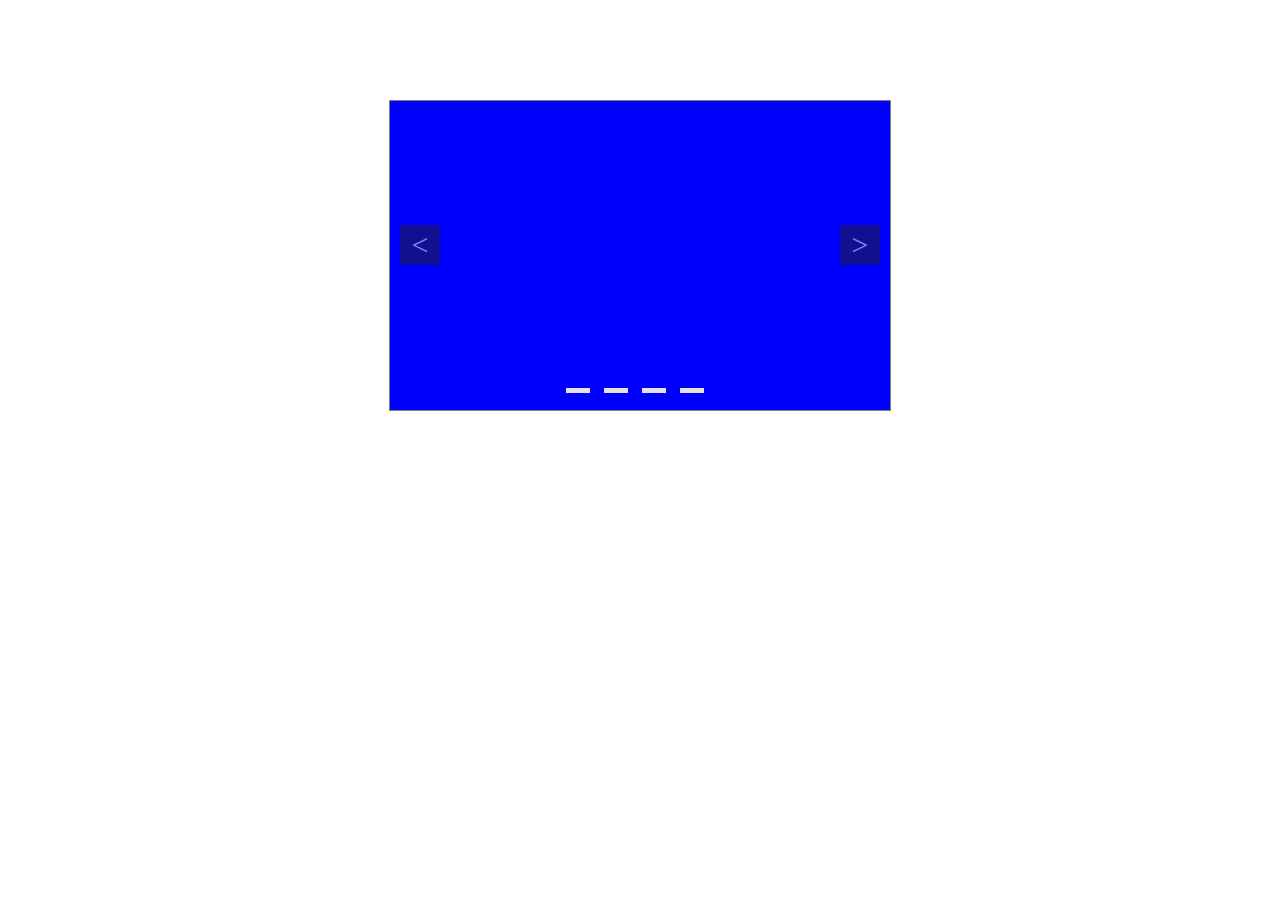
<file: index.html>
<!DOCTYPE html>
<html lang="zh-cn">
<head>
	<meta charset="UTF-8">
	<title>Document</title>
	<link rel="stylesheet" href="style/reset.min.css">
	<link rel="stylesheet" href="style/common.css">
</head>
<body>
    <div class="carosel_area">
        <div class="J_carosel carosel">
            <div class="container">
                <div class="item active" style="background-color:blue;"></div>
                <div class="item" style="background-color:pink;"></div>
                <div class="item" style="background-color:yellowgreen;"></div>
                <div class="item" style="background-color:peachpuff;"></div>
            </div>
            <a href="###" class="control left_control J_left_ctl">&lt;</a>
            <a href="###" class="control right_control J_right_ctl">&gt;</a>
            <div class="slider_ctrl_area">
                <span class="slider_ctrl slider_ctrl_current"></span>
                <span class="slider_ctrl"></span>
                <span class="slider_ctrl"></span>
                <span class="slider_ctrl"></span>
            </div>
        </div>
    </div>
    <script src="http://lib.sinaapp.com/js/jquery/1.9.1/jquery-1.9.1.min.js"></script>
    <script>
        //jQuery版
        //todo 需要引入throttle 避免点击过快 避免滑过carosel区域太快 暂未考虑
        $(function(){
            var num = 0;
            var now_index = 0;
            var len = $(".J_carosel .item").length;

            $(document).on("click",".J_right_ctl",function(){
                $(".J_carosel .item").not(".active").css({left:"500px"});
                num++;
                now_index = num%len;
                $(".J_carosel .item").eq(now_index).addClass("active");
                $(".J_carosel .item").eq(now_index-1).animate({left:"-500px"},function(){
                    $(".J_carosel .item").eq(now_index-1).css({left:"500px"});
                    $(".J_carosel .item").eq(now_index-1).removeClass("active");
                });
                $(".J_carosel .item").eq(now_index).animate({left:"0"},function(){
                    $(".J_carosel .slider_ctrl").removeClass("slider_ctrl_current");
                    $(".J_carosel .slider_ctrl").eq(now_index).addClass("slider_ctrl_current");
                });
            });
            $(document).on("click",".J_left_ctl",function(){
//                console.log(123);
                $(".J_carosel .item").not(".active").css({left:"-500px"});
                num--;
                num = (num>0)?num:(len+num);
                now_index = num%len;
//                console.log(now_index);
                // $(".J_carosel .item").removeClass("active");
                $(".J_carosel .item").eq(now_index).addClass("active");
                $(".J_carosel .item").eq(now_index+1).animate({left:"500px"},function(){
                    $(".J_carosel .item").eq(now_index+1).css({left:"-500px"});
                    $(".J_carosel .item").eq(now_index+1).removeClass("active");
                });
                $(".J_carosel .item").eq(now_index).animate({left:"0"},function(){
                    $(".J_carosel .slider_ctrl").removeClass("slider_ctrl_current");
                    $(".J_carosel .slider_ctrl").eq(now_index).addClass("slider_ctrl_current");
                });
            });

            //下面的箭头点击切换到对应的item
            var $Arr_slider_ctrl = $(".J_carosel .slider_ctrl");
            for(var i=0;i<$Arr_slider_ctrl.length;i++){
                $Arr_slider_ctrl[i].index = i;
            }
            $(document).on("click",".J_carosel .slider_ctrl",function(){
//                console.log(111)
                console.log(this.index,now_index);
                var index = this.index;
                //如果index大于now_index,则往右滑，否则，往左滑
//                console.log(index,now_index);
                var temp_index = now_index;
                now_index = index;
                if(now_index > temp_index){
                    $(".J_carosel .item").not(".active").css({left:"500px"});
                    $(".J_carosel .item").eq(now_index).addClass("active");
                    $(".J_carosel .item").eq(temp_index).animate({left:"-500px"},function(){
                        $(".J_carosel .item").eq(temp_index).css({left:"500px"});
                        $(".J_carosel .item").eq(temp_index).removeClass("active");
                    });
                    $(".J_carosel .item").eq(now_index).animate({left:"0"},function(){
                        $(".J_carosel .slider_ctrl").removeClass("slider_ctrl_current");
                        $(".J_carosel .slider_ctrl").eq(now_index).addClass("slider_ctrl_current");
                    });
                }else if(now_index < temp_index){
                    $(".J_carosel .item").not(".active").css({left:"-500px"});
                    $(".J_carosel .item").eq(now_index).addClass("active");
                    $(".J_carosel .item").eq(temp_index).animate({left:"500px"},function(){
                        $(".J_carosel .item").eq(temp_index).css({left:"-500px"});
                        $(".J_carosel .item").eq(temp_index).removeClass("active");
                    });
                    $(".J_carosel .item").eq(now_index).animate({left:"0"},function(){
                        $(".J_carosel .slider_ctrl").removeClass("slider_ctrl_current");
                        $(".J_carosel .slider_ctrl").eq(now_index).addClass("slider_ctrl_current");
                    });
                }else{
                    return false;//now_index == index;
                }
            });

            //定时 当鼠标hover上去的时候，立刻停止计时，移开的时候，开始计时
            var my_timer;
            var my_fn = function(){
                my_timer = setTimeout(function(){
                    $(".J_carosel .item").not(".active").css({left:"500px"});
                    num++;
                    now_index = num%len;
                    $(".J_carosel .item").eq(now_index).addClass("active");
                    $(".J_carosel .item").eq(now_index-1).animate({left:"-500px"},function(){
                        $(".J_carosel .item").eq(now_index-1).css({left:"500px"});
                        $(".J_carosel .item").eq(now_index-1).removeClass("active");
                    });
                    $(".J_carosel .item").eq(now_index).animate({left:"0"},function(){
                        $(".J_carosel .slider_ctrl").removeClass("slider_ctrl_current");
                        $(".J_carosel .slider_ctrl").eq(now_index).addClass("slider_ctrl_current");
                        my_fn();
                    });
                },10000);
            };
            my_fn();
            $(document).on("mouseenter",".J_carosel",function(){
                clearTimeout(my_timer);
                $(".J_carosel .slider_ctrl").removeClass("slider_ctrl_current");
//                console.log(222)
            });
            $(document).on("mouseleave",".J_carosel",function(){
                $(".J_carosel .slider_ctrl").eq(now_index).addClass("slider_ctrl_current");
                my_fn();
//                console.log(1111)
            });
        });
    </script>
</body>
</html>
</file>
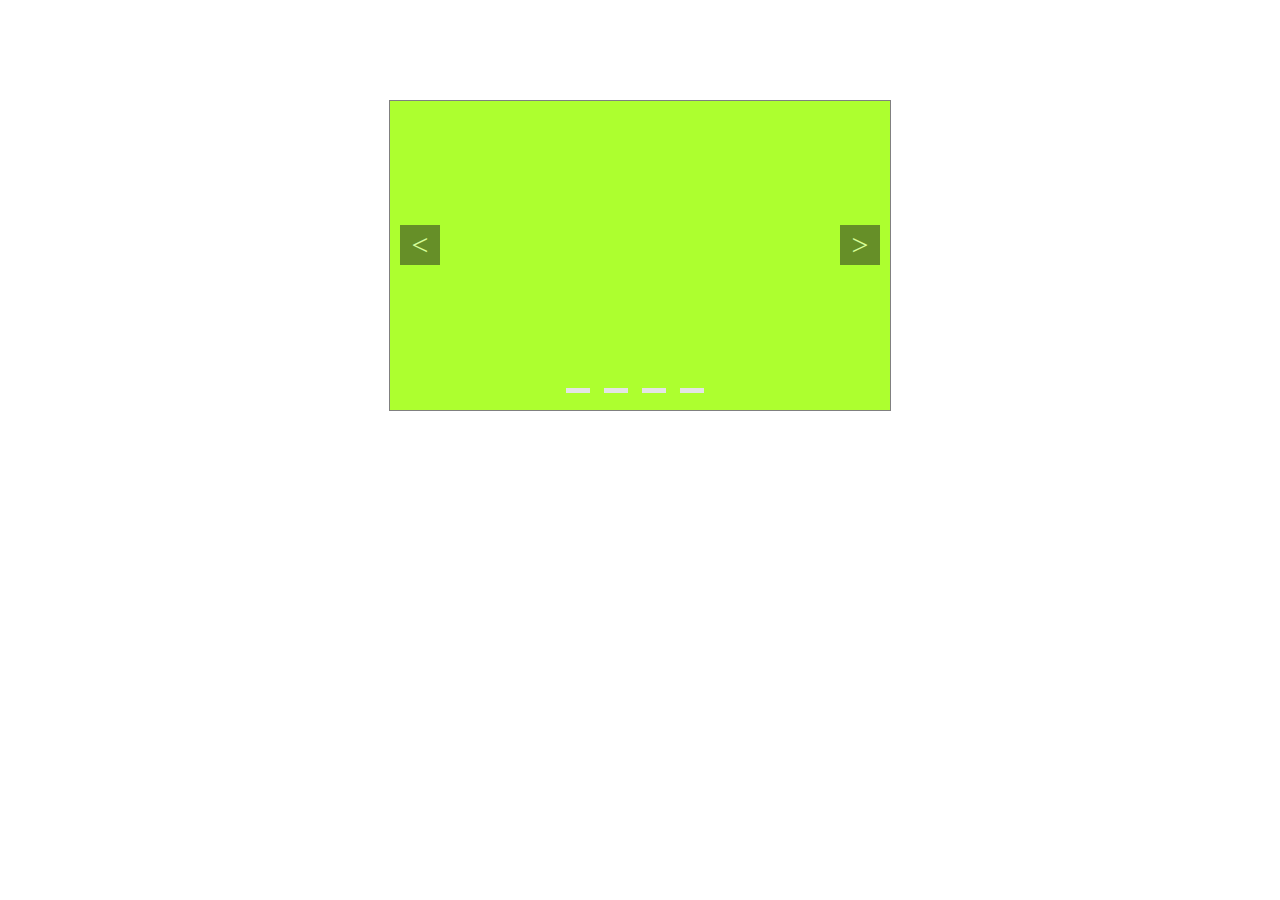
<file: index1.html>
<!DOCTYPE html>
<html lang="zh-cn">
<head>
    <meta charset="UTF-8">
    <title>Document</title>
    <link rel="stylesheet" href="style/reset.min.css">
    <link rel="stylesheet" href="style/common.css">
</head>
<body>
<div class="carosel_area">
    <div class="J_carosel carosel" id="J_carosel">
        <div class="container">
            <div class="item J_item active" style="background-color:greenyellow;"></div>
            <div class="item J_item" style="background-color:pink;"></div>
            <div class="item J_item" style="background-color:yellowgreen;"></div>
            <div class="item J_item" style="background-color:peachpuff;"></div>
        </div>
        <a href="###" class="control left_control J_left_ctl">&lt;</a>
        <a href="###" class="control right_control J_right_ctl">&gt;</a>
        <div class="slider_ctrl_area">
            <span class="slider_ctrl slider_ctrl_current J_slider_ctrl"></span>
            <span class="slider_ctrl J_slider_ctrl"></span>
            <span class="slider_ctrl J_slider_ctrl"></span>
            <span class="slider_ctrl J_slider_ctrl"></span>
        </div>
    </div>
</div>
<script src="js/lib.js"></script>
<script src="js/bin.js"></script>
</body>
</html>
</file>
<file: style/common.css>
@charset "utf-8";
.pr {
  position: relative;
}
.pa {
  position: absolute;
}
.oh {
  overflow: hidden;
}
.carosel_area {
  margin: 100px auto;
}
.carosel {
  margin: 0 auto;
  width: 500px;
  height: 309px;
  border: 1px solid gray;
  position: relative;
  overflow: hidden;
}
.carosel .item {
  width: 500px;
  height: 309px;
  display: none;
  position: absolute;
  z-index: 1;
  left: 0;
}
.carosel .active {
  display: block;
}
.carosel .control {
  width: 40px;
  height: 40px;
  line-height: 40px;
  background-color: #222;
  opacity: .5;
  filter: alpha(opacity=50);
  position: absolute;
  top: 40%;
  z-index: 2;
  color: #fff;
  font-size: 30px;
  text-align: center;
  font-family: vardana;
}
.carosel .left_control {
  left: 10px;
}
.carosel .right_control {
  right: 10px;
}
.slider_ctrl_area {
  width: 100%;
  height: 20px;
  z-index: 2;
  bottom: 10px;
  text-align: center;
  position: absolute;
}
.slider_ctrl_area .slider_ctrl {
  width: 24px;
  height: 20px;
  margin-right: 10px;
  display: inline-block;
  cursor: pointer;
  background-image: url(../imgs/icon_v9.png);
  background-position: -24px -782px;
  background-repeat: no-repeat;
}
.slider_ctrl_area .slider_ctrl_current {
  -moz-animation: a_slidercurrent 10s linear;
  -webkit-animation: a_slidercurrent 10s linear;
  -o-animation: a_slidercurrent 10s linear;
  animation: a_slidercurrent 10s linear;
}
@-moz-keyframes a_slidercurrent {
  from {
    background-position: -24px -762px;
  }
  to {
    background-position: 0 -762px;
  }
}
@-webkit-keyframes a_slidercurrent {
  from {
    background-position: -24px -762px;
  }
  to {
    background-position: 0 -762px;
  }
}
@-o-keyframes a_slidercurrent {
  from {
    background-position: -24px -762px;
  }
  to {
    background-position: 0 -762px;
  }
}
@keyframes a_slidercurrent {
  from {
    background-position: -24px -762px;
  }
  to {
    background-position: 0 -762px;
  }
}
</file>
